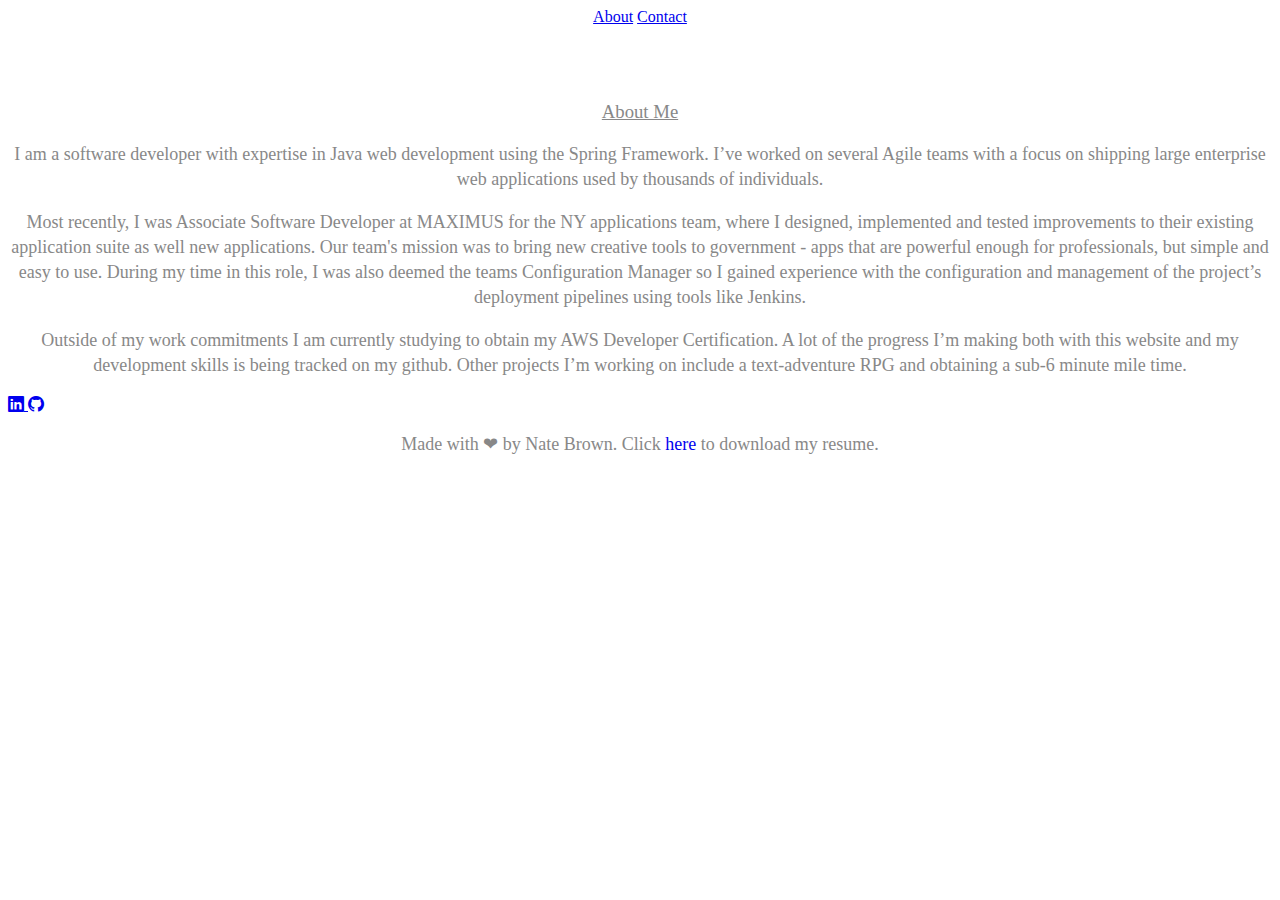
<file: index.html>
<!DOCTYPE html>
<html lang="en">

<head>
    <meta charset="UTF-8">

    <meta name="viewport" content="width=device-width, initial-scale=1, shrink-to-fit=no">

    <!-- Title Page-->
    <title>Nate Brown's Personal Website</title>

    <!--Custom CSS -->
    <link rel="stylesheet" href="css/outreach.css"/>

    <!-- Bootstrap Links -->
    <link href="https://cdn.jsdelivr.net/npm/bootstrap@5.0.0/dist/css/bootstrap.min.css" rel="stylesheet"
          integrity="sha384-wEmeIV1mKuiNpC+IOBjI7aAzPcEZeedi5yW5f2yOq55WWLwNGmvvx4Um1vskeMj0" crossorigin="anonymous">
    <link rel="stylesheet" href="https://cdn.jsdelivr.net/npm/bootstrap-icons@1.4.1/font/bootstrap-icons.css">
    <script src="https://cdn.jsdelivr.net/npm/@popperjs/core@2.9.2/dist/umd/popper.min.js"
            integrity="sha384-IQsoLXl5PILFhosVNubq5LC7Qb9DXgDA9i+tQ8Zj3iwWAwPtgFTxbJ8NT4GN1R8p"
            crossorigin="anonymous"></script>
    <script src="https://cdn.jsdelivr.net/npm/bootstrap@5.0.0/dist/js/bootstrap.min.js"
            integrity="sha384-lpyLfhYuitXl2zRZ5Bn2fqnhNAKOAaM/0Kr9laMspuaMiZfGmfwRNFh8HlMy49eQ"
            crossorigin="anonymous"></script>
</head>

<body>
<nav class="navbar navbar-light bg-light" style="text-align:center; outline:1px">
    <div class="container tex-center">
        <a class="navbar-brand" href="/index.html">About</a>
        <a class="navbar-brand" href="/outreach.html">Contact</a>
    </div>
</nav>
<div class="container col-md-6">
    <div>
        <br/><br/><br/>
        <h3 class="about-me-header">About Me</h3>
        <p class="about-me-text">
            I am a software developer with expertise in Java web development using the Spring Framework. I’ve worked on several Agile teams with a focus on shipping large enterprise web applications used by thousands of individuals.
        </p>
        <p class="about-me-text">
            Most recently, I was Associate Software Developer at MAXIMUS for the NY applications team, where I designed, implemented and tested improvements to their existing application suite as well new applications. Our team's mission was to bring new creative tools to government - apps that are powerful enough for professionals, but simple and easy to use. During my time in this role, I was also deemed the teams Configuration Manager so I gained experience with the configuration and management of the project’s deployment pipelines using tools like Jenkins.
        </p>
        <p class="about-me-text">
            Outside of my work commitments I am currently studying to obtain my AWS Developer Certification. A lot of the progress I’m making both with this website and my development skills is being tracked on my github. Other projects I’m working on include a text-adventure RPG and obtaining a sub-6 minute mile time.
        </p>
    </div>

</div>
<footer class="text-center">
    <!-- Grid container -->
    <div class="container p-4">
        <!-- Section: Social media -->
        <section class="mb-4">
            <!-- Linkedin -->
            <a class="btn btn-outline-light btn-floating m-1 bg-dark"
               href="https://www.linkedin.com/in/nathaniel-brown-44917711b"
               role="button" target="_blank">
                <i class="bi bi-linkedin"></i>
            </a>

            <!-- Github -->
            <a class="btn btn-outline-light btn-floating m-1 bg-dark" href="https://github.com/C4X2" role="button"
               target="_blank">
                <i class="bi bi-github"></i>
            </a>
        </section>
        <!-- Section: Social media -->

        <!-- Section: Text -->
        <section class="mb-4">
            <p class="about-me-text">
                Made with &#10084; by Nate Brown. Click <a class="github-link" target="_self" href="https://firefastapi.online/resume#" download>here</a> to download my resume.
            </p>
        </section>
        <!-- Section: Text -->
    </div>
    <!-- Grid container -->
</footer>

<!-- Jquery JS-->
<script src="vendor/jquery/jquery.min.js"></script>
<!-- Main JS-->
<script src="js/global.js"></script>

</body>

</html>
<!-- end document-->
</file>
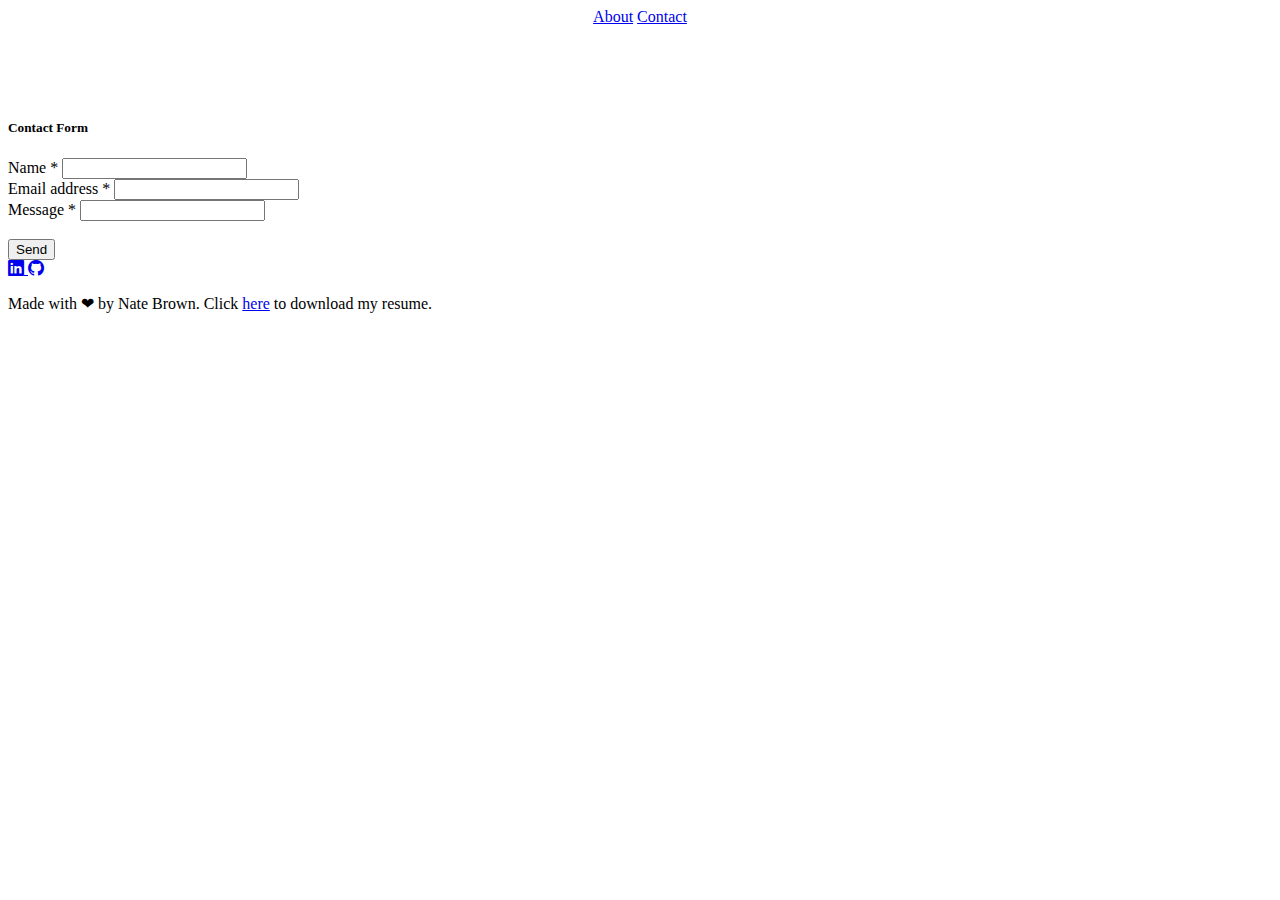
<file: outreach.html>
<!DOCTYPE html>
<html lang="en">
<head>
    <meta charset="UTF-8">

    <meta name="viewport" content="width=device-width, initial-scale=1, shrink-to-fit=no">

    <!-- Title Page-->
    <title>Nate Brown's Personal Website</title>

    <!-- Bootstrap Links -->
    <link href="https://cdn.jsdelivr.net/npm/bootstrap@5.0.0/dist/css/bootstrap.min.css" rel="stylesheet"
          integrity="sha384-wEmeIV1mKuiNpC+IOBjI7aAzPcEZeedi5yW5f2yOq55WWLwNGmvvx4Um1vskeMj0" crossorigin="anonymous">
    <link rel="stylesheet" href="https://cdn.jsdelivr.net/npm/bootstrap-icons@1.4.1/font/bootstrap-icons.css">
    <script src="https://cdn.jsdelivr.net/npm/@popperjs/core@2.9.2/dist/umd/popper.min.js"
            integrity="sha384-IQsoLXl5PILFhosVNubq5LC7Qb9DXgDA9i+tQ8Zj3iwWAwPtgFTxbJ8NT4GN1R8p"
            crossorigin="anonymous"></script>
    <script src="https://cdn.jsdelivr.net/npm/bootstrap@5.0.0/dist/js/bootstrap.min.js"
            integrity="sha384-lpyLfhYuitXl2zRZ5Bn2fqnhNAKOAaM/0Kr9laMspuaMiZfGmfwRNFh8HlMy49eQ"
            crossorigin="anonymous"></script>
</head>

<body>
<nav class="navbar navbar-light bg-light" style="text-align:center; outline:1px">
    <div class="container tex-center">
        <a class="navbar-brand" href="/index.html">About</a>
        <a class="navbar-brand" href="/outreach.html">Contact</a>
    </div>
</nav>
<div class="container">
    <br/><br/><br/><br/>
    <div class="row row-cols-1 row-cols-md-3 g-4">
        <div class="col"></div>
        <div class="card col-md-4">
            <div class="card-title"><h5 class="card-title text-center">Contact Form</h5></div>

            <div class="card-body">
                <form id="mainForm" method="POST">
                    <!-- Name input -->
                    <div class="form-outline">
                        <label class="form-label" for="name">Name *</label>
                        <input type="text" id="name" name="name" class="form-control" required/>
                    </div>

                    <!-- Email input -->
                    <div class="form-outline">
                        <label class="form-label" for="email">Email address *</label>
                        <input type="email" id="email" name="email" class="form-control" required/>
                    </div>

                    <!-- Message input -->
                    <div class="form-outline">
                        <label class="form-label" for="message">Message *</label>
                        <input type="text" class="form-control col-sm-6" id="message" name="message" required>
                    </div>
                    <br/>
                    <!-- Submit button -->
                    <button type="submit" class="btn btn-primary btn-block mb-4 text-center">Send</button>
                </form>
            </div>
        </div>
    </div>
</div>

<footer class="text-center">
    <!-- Grid container -->
    <div class="container p-4">
        <!-- Section: Social media -->
        <section class="mb-4">
            <!-- Linkedin -->
            <a class="btn btn-outline-light btn-floating m-1 bg-dark"
               href="https://www.linkedin.com/in/nathaniel-brown-44917711b"
               role="button" target="_blank">
                <i class="bi bi-linkedin"></i>
            </a>

            <!-- Github -->
            <a class="btn btn-outline-light btn-floating m-1 bg-dark" href="https://github.com/C4X2" role="button"
               target="_blank">
                <i class="bi bi-github"></i>
            </a>
        </section>
        <!-- Section: Social media -->

        <!-- Section: Text -->
        <section class="mb-4">
            <p class="about-me-text">
                Made with &#10084; by Nate Brown. Click <a class="github-link" target="_self"
                                                           href="https://firefastapi.online/resume#" download>here</a> to
                download my resume.
            </p>
        </section>
        <!-- Section: Text -->
    </div>
    <!-- Grid container -->
</footer>

<!-- Jquery JS-->
<script src="vendor/jquery/jquery.min.js"></script>
<!-- Main JS-->
<script src="js/global.js"></script>

</body>

</html>
</file>
<file: css/outreach.css>
.about-me-text {
    color: #888888;
    font-family: llxb;
    font-size: 18px;
    font-style: normal;
    font-weight: 300;
    line-height: 25px;
    padding-bottom: 0px;
    padding-top: 0px;
    text-align: center;
    text-transform: none;
}

.about-me-header {
    color: #888888;
    font-family: llxb;
    text-decoration: underline;
    font-style: normal;
    font-weight: 300;
    line-height: 25px;
    padding-bottom: 0px;
    padding-top: 0px;
    text-align: center;
    text-transform: none;
}

.github-link
{
    text-decoration: none;
}
</file>
